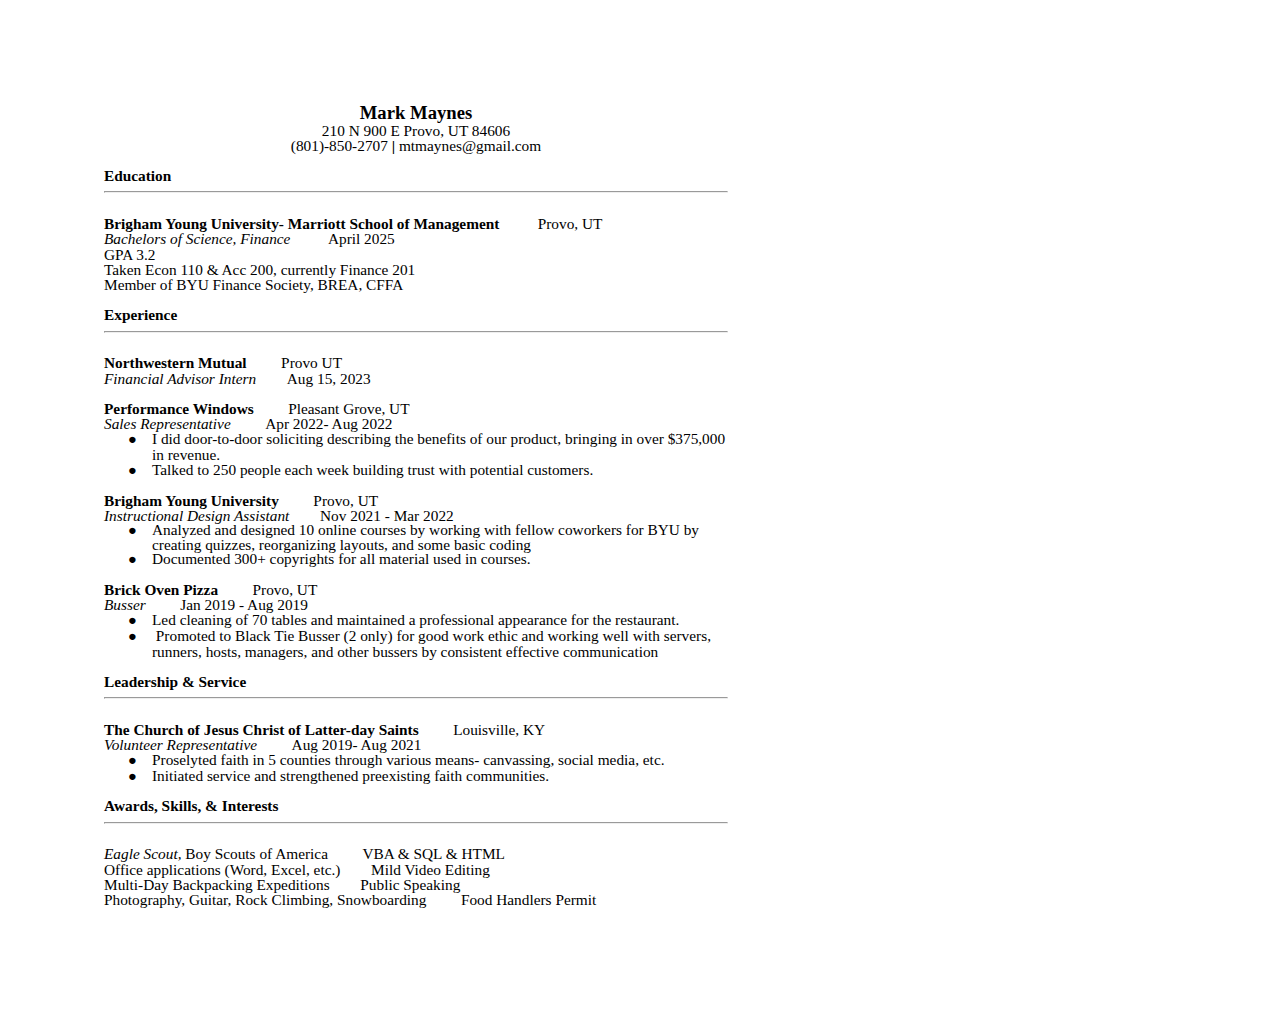
<file: resume.html>
<html><head><meta content="text/html; charset=UTF-8" http-equiv="content-type"><style type="text/css">.lst-kix_list_2-6>li:before{content:"\0025cf  "}.lst-kix_list_2-7>li:before{content:"\0025cb  "}ul.lst-kix_list_1-0{list-style-type:none}.lst-kix_list_2-4>li:before{content:"\0025cb  "}.lst-kix_list_2-5>li:before{content:"\0025a0  "}.lst-kix_list_2-8>li:before{content:"\0025a0  "}.lst-kix_list_3-0>li:before{content:"\0025cf  "}ul.lst-kix_list_5-7{list-style-type:none}ul.lst-kix_list_5-8{list-style-type:none}.lst-kix_list_3-1>li:before{content:"\0025cb  "}.lst-kix_list_3-2>li:before{content:"\0025a0  "}ul.lst-kix_list_5-5{list-style-type:none}ul.lst-kix_list_3-7{list-style-type:none}ul.lst-kix_list_5-6{list-style-type:none}ul.lst-kix_list_3-8{list-style-type:none}ul.lst-kix_list_1-3{list-style-type:none}ul.lst-kix_list_3-1{list-style-type:none}.lst-kix_list_3-5>li:before{content:"\0025a0  "}ul.lst-kix_list_5-0{list-style-type:none}ul.lst-kix_list_1-4{list-style-type:none}ul.lst-kix_list_3-2{list-style-type:none}ul.lst-kix_list_1-1{list-style-type:none}.lst-kix_list_3-4>li:before{content:"\0025cb  "}ul.lst-kix_list_1-2{list-style-type:none}ul.lst-kix_list_3-0{list-style-type:none}ul.lst-kix_list_5-3{list-style-type:none}ul.lst-kix_list_1-7{list-style-type:none}.lst-kix_list_3-3>li:before{content:"\0025cf  "}ul.lst-kix_list_3-5{list-style-type:none}ul.lst-kix_list_5-4{list-style-type:none}ul.lst-kix_list_1-8{list-style-type:none}ul.lst-kix_list_3-6{list-style-type:none}ul.lst-kix_list_5-1{list-style-type:none}ul.lst-kix_list_1-5{list-style-type:none}ul.lst-kix_list_3-3{list-style-type:none}ul.lst-kix_list_5-2{list-style-type:none}ul.lst-kix_list_1-6{list-style-type:none}ul.lst-kix_list_3-4{list-style-type:none}.lst-kix_list_3-8>li:before{content:"\0025a0  "}.lst-kix_list_4-0>li:before{content:"\0025cf  "}.lst-kix_list_4-1>li:before{content:"\0025cb  "}.lst-kix_list_3-6>li:before{content:"\0025cf  "}.lst-kix_list_3-7>li:before{content:"\0025cb  "}.lst-kix_list_4-4>li:before{content:"\0025cb  "}.lst-kix_list_4-3>li:before{content:"\0025cf  "}.lst-kix_list_4-5>li:before{content:"\0025a0  "}.lst-kix_list_4-2>li:before{content:"\0025a0  "}.lst-kix_list_4-6>li:before{content:"\0025cf  "}.lst-kix_list_5-0>li:before{content:"\0025cf  "}.lst-kix_list_4-8>li:before{content:"\0025a0  "}.lst-kix_list_5-3>li:before{content:"\0025cf  "}.lst-kix_list_4-7>li:before{content:"\0025cb  "}.lst-kix_list_5-2>li:before{content:"\0025a0  "}.lst-kix_list_5-1>li:before{content:"\0025cb  "}ul.lst-kix_list_4-8{list-style-type:none}.lst-kix_list_5-7>li:before{content:"\0025cb  "}ul.lst-kix_list_4-6{list-style-type:none}.lst-kix_list_5-6>li:before{content:"\0025cf  "}.lst-kix_list_5-8>li:before{content:"\0025a0  "}ul.lst-kix_list_2-8{list-style-type:none}ul.lst-kix_list_4-7{list-style-type:none}ul.lst-kix_list_4-0{list-style-type:none}ul.lst-kix_list_2-2{list-style-type:none}ul.lst-kix_list_4-1{list-style-type:none}.lst-kix_list_1-0>li:before{content:"\0025cf  "}ul.lst-kix_list_2-3{list-style-type:none}.lst-kix_list_5-4>li:before{content:"\0025cb  "}ul.lst-kix_list_2-0{list-style-type:none}ul.lst-kix_list_2-1{list-style-type:none}ul.lst-kix_list_4-4{list-style-type:none}.lst-kix_list_5-5>li:before{content:"\0025a0  "}ul.lst-kix_list_2-6{list-style-type:none}ul.lst-kix_list_4-5{list-style-type:none}.lst-kix_list_1-1>li:before{content:"\0025cb  "}.lst-kix_list_1-2>li:before{content:"\0025a0  "}ul.lst-kix_list_2-7{list-style-type:none}ul.lst-kix_list_4-2{list-style-type:none}ul.lst-kix_list_2-4{list-style-type:none}ul.lst-kix_list_4-3{list-style-type:none}ul.lst-kix_list_2-5{list-style-type:none}.lst-kix_list_1-3>li:before{content:"\0025cf  "}.lst-kix_list_1-4>li:before{content:"\0025cb  "}.lst-kix_list_1-7>li:before{content:"\0025cb  "}.lst-kix_list_1-5>li:before{content:"\0025a0  "}.lst-kix_list_1-6>li:before{content:"\0025cf  "}li.li-bullet-0:before{margin-left:-18pt;white-space:nowrap;display:inline-block;min-width:18pt}.lst-kix_list_2-0>li:before{content:"\0025cf  "}.lst-kix_list_2-1>li:before{content:"\0025cb  "}.lst-kix_list_1-8>li:before{content:"\0025a0  "}.lst-kix_list_2-2>li:before{content:"\0025a0  "}.lst-kix_list_2-3>li:before{content:"\0025cf  "}ol{margin:0;padding:0}table td,table th{padding:0}.c2{padding-top:0pt;padding-bottom:0pt;line-height:1.0;orphans:2;widows:2;text-align:left;margin-right:-4.5pt;height:11pt}.c1{color:#000000;font-weight:700;text-decoration:none;vertical-align:baseline;font-size:11.5pt;font-family:"Times New Roman";font-style:normal}.c16{color:#000000;font-weight:700;text-decoration:none;vertical-align:baseline;font-size:14pt;font-family:"Times New Roman";font-style:normal}.c0{color:#000000;font-weight:400;text-decoration:none;vertical-align:baseline;font-size:11.5pt;font-family:"Times New Roman";font-style:normal}.c12{padding-top:0pt;padding-bottom:0pt;line-height:1.0;orphans:2;widows:2;text-align:center}.c5{padding-top:0pt;padding-bottom:0pt;line-height:1.0;orphans:2;widows:2;text-align:left}.c14{padding-top:0pt;padding-bottom:0pt;line-height:0.910156;orphans:2;widows:2;text-align:left}.c3{background-color:#ffffff;max-width:468pt;padding:72pt 72pt 72pt 72pt}.c4{font-size:11.5pt;font-family:"Times New Roman";font-weight:400}.c11{font-size:11.5pt;font-family:"Times New Roman";font-weight:700}.c8{margin-left:36pt;padding-left:0pt}.c13{color:inherit;text-decoration:inherit}.c10{padding:0;margin:0}.c7{font-style:italic}.c6{margin-right:-4.5pt}.c9{margin-left:36pt}.c15{height:11pt}.title{padding-top:0pt;color:#000000;font-size:26pt;padding-bottom:3pt;font-family:"Arial";line-height:1.1500000000000001;page-break-after:avoid;orphans:2;widows:2;text-align:left}.subtitle{padding-top:0pt;color:#666666;font-size:15pt;padding-bottom:16pt;font-family:"Arial";line-height:1.1500000000000001;page-break-after:avoid;orphans:2;widows:2;text-align:left}li{color:#000000;font-size:11pt;font-family:"Arial"}p{margin:0;color:#000000;font-size:11pt;font-family:"Arial"}h1{padding-top:20pt;color:#000000;font-size:20pt;padding-bottom:6pt;font-family:"Arial";line-height:1.1500000000000001;page-break-after:avoid;orphans:2;widows:2;text-align:left}h2{padding-top:18pt;color:#000000;font-size:16pt;padding-bottom:6pt;font-family:"Arial";line-height:1.1500000000000001;page-break-after:avoid;orphans:2;widows:2;text-align:left}h3{padding-top:16pt;color:#434343;font-size:14pt;padding-bottom:4pt;font-family:"Arial";line-height:1.1500000000000001;page-break-after:avoid;orphans:2;widows:2;text-align:left}h4{padding-top:14pt;color:#666666;font-size:12pt;padding-bottom:4pt;font-family:"Arial";line-height:1.1500000000000001;page-break-after:avoid;orphans:2;widows:2;text-align:left}h5{padding-top:12pt;color:#666666;font-size:11pt;padding-bottom:4pt;font-family:"Arial";line-height:1.1500000000000001;page-break-after:avoid;orphans:2;widows:2;text-align:left}h6{padding-top:12pt;color:#666666;font-size:11pt;padding-bottom:4pt;font-family:"Arial";line-height:1.1500000000000001;page-break-after:avoid;font-style:italic;orphans:2;widows:2;text-align:left}</style></head><body class="c3 doc-content"><p class="c12"><span class="c16">Mark Maynes</span></p><p class="c12"><span class="c0">210 N 900 E Provo, UT 84606</span></p><p class="c12"><span class="c4">(801)-850-2707</span><span class="c11">&nbsp;| </span><span class="c4"><a class="c13" href="mailto:mtmaynes@gmail.com">mtmaynes@gmail.com</a></span></p><p class="c12 c15"><span class="c0"></span></p><p class="c5"><span class="c1">Education</span></p><hr><p class="c5 c15"><span class="c1"></span></p><p class="c5 c6"><span class="c11">Brigham Young University- Marriott School of Management &nbsp;&nbsp;&nbsp;&nbsp;&nbsp;&nbsp;&nbsp;&nbsp;&nbsp;</span><span class="c0">Provo, UT</span></p><p class="c5 c6"><span class="c4 c7">Bachelors of Science, Finance</span><span class="c0">&nbsp;&nbsp;&nbsp;&nbsp;&nbsp;&nbsp;&nbsp;&nbsp;&nbsp; April 2025</span></p><p class="c5 c6"><span class="c0">GPA 3.2</span></p><p class="c5 c6"><span class="c0">Taken Econ 110 &amp; Acc 200, currently Finance 201 </span></p><p class="c5 c6"><span class="c0">Member of BYU Finance Society, BREA, CFFA</span></p><p class="c2"><span class="c0"></span></p><p class="c5 c6"><span class="c1">Experience</span></p><hr><p class="c2"><span class="c1"></span></p><p class="c5 c6"><span class="c11">Northwestern Mutual &nbsp;&nbsp;&nbsp;&nbsp;&nbsp;&nbsp;&nbsp;&nbsp;</span><span class="c0">Provo UT</span></p><p class="c5 c6"><span class="c4 c7">Financial Advisor Intern&nbsp;&nbsp;&nbsp;&nbsp;&nbsp;&nbsp;&nbsp;&nbsp;</span><span class="c0">Aug 15, 2023</span></p><p class="c2"><span class="c0"></span></p><p class="c5 c6"><span class="c11">Performance Windows &nbsp;&nbsp;&nbsp;&nbsp;&nbsp;&nbsp;&nbsp;&nbsp;</span><span class="c0">Pleasant Grove, UT</span></p><p class="c5 c6"><span class="c4 c7">Sales Representative &nbsp;&nbsp;&nbsp;&nbsp;&nbsp;&nbsp;&nbsp;&nbsp;</span><span class="c0">Apr 2022- Aug 2022</span></p><ul class="c10 lst-kix_list_5-0 start"><li class="c5 c8 c6 li-bullet-0"><span class="c4">I did door-to-door soliciting describing the benefits of our product, bringing in over $375,000 in revenue.</span></li><li class="c5 c8 c6 li-bullet-0"><span class="c4">Talked to 250 people each week building trust with potential customers.</span></li></ul><p class="c2 c9"><span class="c0"></span></p><p class="c5 c6"><span class="c11">Brigham Young University &nbsp;&nbsp;&nbsp;&nbsp;&nbsp;&nbsp;&nbsp;&nbsp;</span><span class="c0">Provo, UT</span></p><p class="c5 c6"><span class="c4 c7">Instructional Design Assistant&nbsp;&nbsp;&nbsp;&nbsp;&nbsp;&nbsp;&nbsp;&nbsp;</span><span class="c0">Nov 2021 - Mar 2022</span></p><ul class="c10 lst-kix_list_3-0 start"><li class="c8 c6 c14 li-bullet-0"><span class="c0">Analyzed and designed 10 online courses by working with fellow coworkers for BYU by creating quizzes, reorganizing layouts, and some basic coding</span></li><li class="c5 c8 c6 li-bullet-0"><span class="c4">Documented 300+ copyrights for all material used in courses.</span></li></ul><p class="c2"><span class="c0"></span></p><p class="c5 c6"><span class="c11">Brick Oven Pizza </span><span class="c0">&nbsp;&nbsp;&nbsp;&nbsp;&nbsp;&nbsp;&nbsp;&nbsp;Provo, UT</span></p><p class="c5 c6"><span class="c4 c7">Busser &nbsp;&nbsp;&nbsp;&nbsp;&nbsp;&nbsp;&nbsp;&nbsp;</span><span class="c0">Jan 2019 - Aug 2019</span></p><ul class="c10 lst-kix_list_1-0 start"><li class="c5 c8 c6 li-bullet-0"><span class="c0">Led cleaning of 70 tables and maintained a professional appearance for the restaurant.</span></li><li class="c5 c8 c6 li-bullet-0"><span class="c4">&nbsp;Promoted to Black Tie Busser (2 only) for good work ethic and working well with servers, runners, hosts, managers, and other bussers by consistent effective communication</span></li></ul><p class="c2"><span class="c0"></span></p><p class="c5 c6"><span class="c1">Leadership &amp; Service</span></p><hr><p class="c2"><span class="c1"></span></p><p class="c5 c6"><span class="c11">The Church of Jesus Christ of Latter-day Saints &nbsp;&nbsp;&nbsp;&nbsp;&nbsp;&nbsp;&nbsp;&nbsp;</span><span class="c0">Louisville, KY</span></p><p class="c5 c6"><span class="c4 c7">Volunteer Representative &nbsp;&nbsp;&nbsp;&nbsp;&nbsp;&nbsp;&nbsp;&nbsp;</span><span class="c0">Aug 2019- Aug 2021</span></p><ul class="c10 lst-kix_list_2-0 start"><li class="c5 c6 c8 li-bullet-0"><span class="c4">Proselyted faith in 5 counties through various means- canvassing, social media, etc. </span></li><li class="c5 c8 c6 li-bullet-0"><span class="c4">Initiated service and strengthened preexisting faith communities.</span></li></ul><p class="c2"><span class="c0"></span></p><p class="c5 c6"><span class="c1">Awards, Skills, &amp; Interests</span></p><hr><p class="c2"><span class="c1"></span></p><p class="c5 c6"><span class="c4 c7">Eagle Scout, </span><span class="c0">Boy Scouts of America &nbsp;&nbsp;&nbsp;&nbsp;&nbsp;&nbsp;&nbsp;&nbsp;VBA &amp; SQL &amp; HTML </span></p><p class="c5 c6"><span class="c0">Office applications (Word, Excel, etc.)&nbsp;&nbsp;&nbsp;&nbsp;&nbsp;&nbsp;&nbsp;&nbsp;Mild Video Editing</span></p><p class="c5 c6"><span class="c0">Multi-Day Backpacking Expeditions&nbsp;&nbsp;&nbsp;&nbsp;&nbsp;&nbsp;&nbsp;&nbsp;Public Speaking</span></p><p class="c5 c6"><span class="c0">Photography, Guitar, Rock Climbing, Snowboarding &nbsp;&nbsp;&nbsp;&nbsp;&nbsp;&nbsp;&nbsp;&nbsp;Food Handlers Permit</span></p><p class="c2"><span class="c0"></span></p></body></html>
</file>
